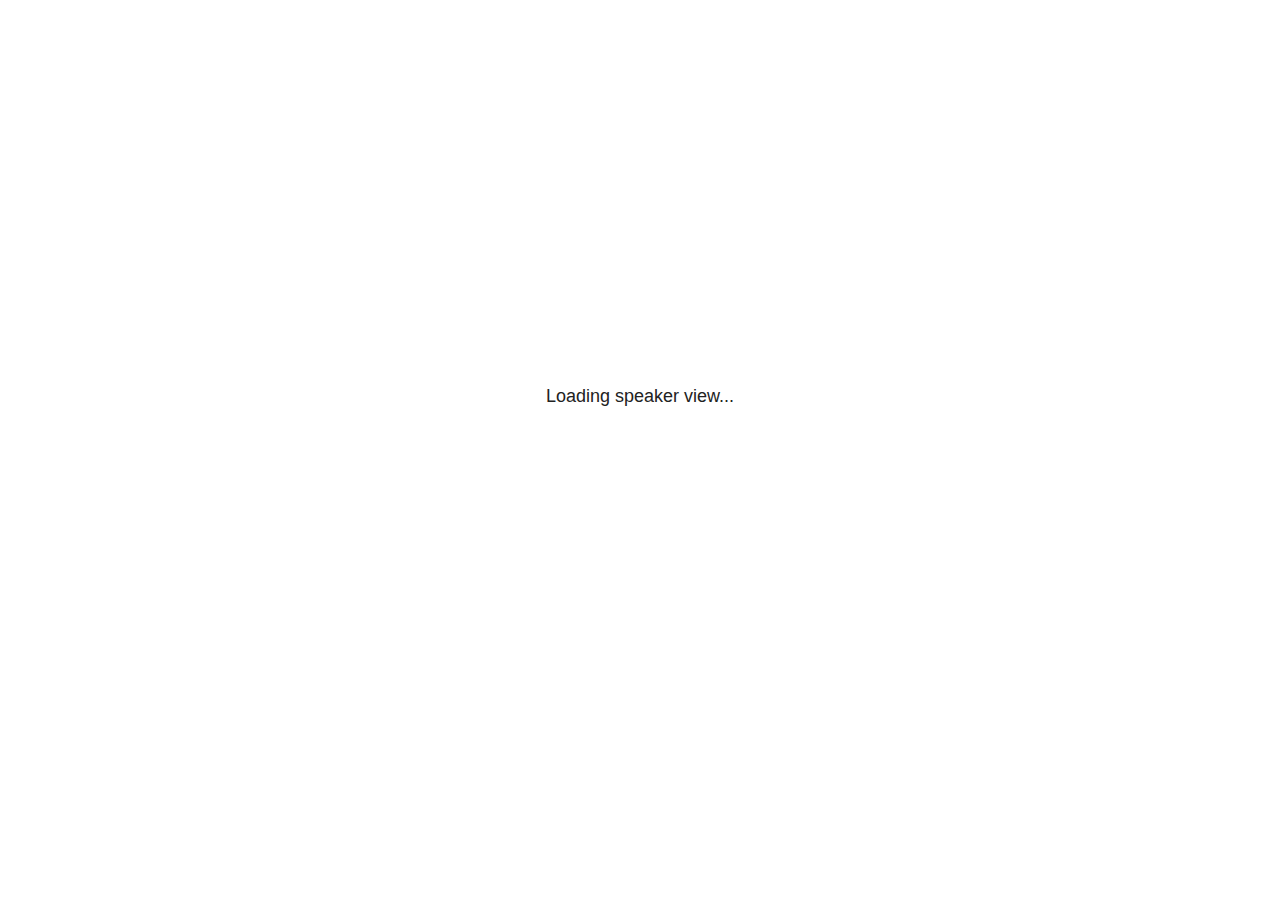
<file: plugin/notes/notes.html>
<!doctype html>
<html lang="en">
	<head>
		<meta charset="utf-8">

		<title>reveal.js - Slide Notes</title>

		<style>
			body {
				font-family: Helvetica;
				font-size: 18px;
			}

			#current-slide,
			#upcoming-slide,
			#speaker-controls {
				padding: 6px;
				box-sizing: border-box;
				-moz-box-sizing: border-box;
			}

			#current-slide iframe,
			#upcoming-slide iframe {
				width: 100%;
				height: 100%;
				border: 1px solid #ddd;
			}

			#current-slide .label,
			#upcoming-slide .label {
				position: absolute;
				top: 10px;
				left: 10px;
				z-index: 2;
			}

			#connection-status {
				position: absolute;
				top: 0;
				left: 0;
				width: 100%;
				height: 100%;
				z-index: 20;
				padding: 30% 20% 20% 20%;
				font-size: 18px;
				color: #222;
				background: #fff;
				text-align: center;
				box-sizing: border-box;
				line-height: 1.4;
			}

			.overlay-element {
				height: 34px;
				line-height: 34px;
				padding: 0 10px;
				text-shadow: none;
				background: rgba( 220, 220, 220, 0.8 );
				color: #222;
				font-size: 14px;
			}

			.overlay-element.interactive:hover {
				background: rgba( 220, 220, 220, 1 );
			}

			#current-slide {
				position: absolute;
				width: 60%;
				height: 100%;
				top: 0;
				left: 0;
				padding-right: 0;
			}

			#upcoming-slide {
				position: absolute;
				width: 40%;
				height: 40%;
				right: 0;
				top: 0;
			}

			/* Speaker controls */
			#speaker-controls {
				position: absolute;
				top: 40%;
				right: 0;
				width: 40%;
				height: 60%;
				overflow: auto;
				font-size: 18px;
			}

				.speaker-controls-time.hidden,
				.speaker-controls-notes.hidden {
					display: none;
				}

				.speaker-controls-time .label,
				.speaker-controls-pace .label,
				.speaker-controls-notes .label {
					text-transform: uppercase;
					font-weight: normal;
					font-size: 0.66em;
					color: #666;
					margin: 0;
				}

				.speaker-controls-time, .speaker-controls-pace {
					border-bottom: 1px solid rgba( 200, 200, 200, 0.5 );
					margin-bottom: 10px;
					padding: 10px 16px;
					padding-bottom: 20px;
					cursor: pointer;
				}

				.speaker-controls-time .reset-button {
					opacity: 0;
					float: right;
					color: #666;
					text-decoration: none;
				}
				.speaker-controls-time:hover .reset-button {
					opacity: 1;
				}

				.speaker-controls-time .timer,
				.speaker-controls-time .clock {
					width: 50%;
				}

				.speaker-controls-time .timer,
				.speaker-controls-time .clock,
				.speaker-controls-time .pacing .hours-value,
				.speaker-controls-time .pacing .minutes-value,
				.speaker-controls-time .pacing .seconds-value {
					font-size: 1.9em;
				}

				.speaker-controls-time .timer {
					float: left;
				}

				.speaker-controls-time .clock {
					float: right;
					text-align: right;
				}

				.speaker-controls-time span.mute {
					opacity: 0.3;
				}

				.speaker-controls-time .pacing-title {
					margin-top: 5px;
				}

				.speaker-controls-time .pacing.ahead {
					color: blue;
				}

				.speaker-controls-time .pacing.on-track {
					color: green;
				}

				.speaker-controls-time .pacing.behind {
					color: red;
				}

				.speaker-controls-notes {
					padding: 10px 16px;
				}

				.speaker-controls-notes .value {
					margin-top: 5px;
					line-height: 1.4;
					font-size: 1.2em;
				}

			/* Layout selector */
			#speaker-layout {
				position: absolute;
				top: 10px;
				right: 10px;
				color: #222;
				z-index: 10;
			}
				#speaker-layout select {
					position: absolute;
					width: 100%;
					height: 100%;
					top: 0;
					left: 0;
					border: 0;
					box-shadow: 0;
					cursor: pointer;
					opacity: 0;

					font-size: 1em;
					background-color: transparent;

					-moz-appearance: none;
					-webkit-appearance: none;
					-webkit-tap-highlight-color: rgba(0, 0, 0, 0);
				}

				#speaker-layout select:focus {
					outline: none;
					box-shadow: none;
				}

			.clear {
				clear: both;
			}

			/* Speaker layout: Wide */
			body[data-speaker-layout="wide"] #current-slide,
			body[data-speaker-layout="wide"] #upcoming-slide {
				width: 50%;
				height: 45%;
				padding: 6px;
			}

			body[data-speaker-layout="wide"] #current-slide {
				top: 0;
				left: 0;
			}

			body[data-speaker-layout="wide"] #upcoming-slide {
				top: 0;
				left: 50%;
			}

			body[data-speaker-layout="wide"] #speaker-controls {
				top: 45%;
				left: 0;
				width: 100%;
				height: 50%;
				font-size: 1.25em;
			}

			/* Speaker layout: Tall */
			body[data-speaker-layout="tall"] #current-slide,
			body[data-speaker-layout="tall"] #upcoming-slide {
				width: 45%;
				height: 50%;
				padding: 6px;
			}

			body[data-speaker-layout="tall"] #current-slide {
				top: 0;
				left: 0;
			}

			body[data-speaker-layout="tall"] #upcoming-slide {
				top: 50%;
				left: 0;
			}

			body[data-speaker-layout="tall"] #speaker-controls {
				padding-top: 40px;
				top: 0;
				left: 45%;
				width: 55%;
				height: 100%;
				font-size: 1.25em;
			}

			/* Speaker layout: Notes only */
			body[data-speaker-layout="notes-only"] #current-slide,
			body[data-speaker-layout="notes-only"] #upcoming-slide {
				display: none;
			}

			body[data-speaker-layout="notes-only"] #speaker-controls {
				padding-top: 40px;
				top: 0;
				left: 0;
				width: 100%;
				height: 100%;
				font-size: 1.25em;
			}

			@media screen and (max-width: 1080px) {
				body[data-speaker-layout="default"] #speaker-controls {
					font-size: 16px;
				}
			}

			@media screen and (max-width: 900px) {
				body[data-speaker-layout="default"] #speaker-controls {
					font-size: 14px;
				}
			}

			@media screen and (max-width: 800px) {
				body[data-speaker-layout="default"] #speaker-controls {
					font-size: 12px;
				}
			}

		</style>
	</head>

	<body>

		<div id="connection-status">Loading speaker view...</div>

		<div id="current-slide"></div>
		<div id="upcoming-slide"><span class="overlay-element label">Upcoming</span></div>
		<div id="speaker-controls">
			<div class="speaker-controls-time">
				<h4 class="label">Time <span class="reset-button">Click to Reset</span></h4>
				<div class="clock">
					<span class="clock-value">0:00 AM</span>
				</div>
				<div class="timer">
					<span class="hours-value">00</span><span class="minutes-value">:00</span><span class="seconds-value">:00</span>
				</div>
				<div class="clear"></div>

				<h4 class="label pacing-title" style="display: none">Pacing – Time to finish current slide</h4>
				<div class="pacing" style="display: none">
					<span class="hours-value">00</span><span class="minutes-value">:00</span><span class="seconds-value">:00</span>
				</div>
			</div>

			<div class="speaker-controls-notes hidden">
				<h4 class="label">Notes</h4>
				<div class="value"></div>
			</div>
		</div>
		<div id="speaker-layout" class="overlay-element interactive">
			<span class="speaker-layout-label"></span>
			<select class="speaker-layout-dropdown"></select>
		</div>

		<script src="../../plugin/markdown/marked.js"></script>
		<script>

			(function() {

				var notes,
					notesValue,
					currentState,
					currentSlide,
					upcomingSlide,
					layoutLabel,
					layoutDropdown,
					pendingCalls = {},
					lastRevealApiCallId = 0,
					connected = false;

				var SPEAKER_LAYOUTS = {
					'default': 'Default',
					'wide': 'Wide',
					'tall': 'Tall',
					'notes-only': 'Notes only'
				};

				setupLayout();

				var connectionStatus = document.querySelector( '#connection-status' );
				var connectionTimeout = setTimeout( function() {
					connectionStatus.innerHTML = 'Error connecting to main window.<br>Please try closing and reopening the speaker view.';
				}, 5000 );

				window.addEventListener( 'message', function( event ) {

					clearTimeout( connectionTimeout );
					connectionStatus.style.display = 'none';

					var data = JSON.parse( event.data );

					// The overview mode is only useful to the reveal.js instance
					// where navigation occurs so we don't sync it
					if( data.state ) delete data.state.overview;

					// Messages sent by the notes plugin inside of the main window
					if( data && data.namespace === 'reveal-notes' ) {
						if( data.type === 'connect' ) {
							handleConnectMessage( data );
						}
						else if( data.type === 'state' ) {
							handleStateMessage( data );
						}
						else if( data.type === 'return' ) {
							pendingCalls[data.callId](data.result);
							delete pendingCalls[data.callId];
						}
					}
					// Messages sent by the reveal.js inside of the current slide preview
					else if( data && data.namespace === 'reveal' ) {
						if( /ready/.test( data.eventName ) ) {
							// Send a message back to notify that the handshake is complete
							window.opener.postMessage( JSON.stringify({ namespace: 'reveal-notes', type: 'connected'} ), '*' );
						}
						else if( /slidechanged|fragmentshown|fragmenthidden|paused|resumed/.test( data.eventName ) && currentState !== JSON.stringify( data.state ) ) {

							window.opener.postMessage( JSON.stringify({ method: 'setState', args: [ data.state ]} ), '*' );

						}
					}

				} );

				/**
				 * Asynchronously calls the Reveal.js API of the main frame.
				 */
				function callRevealApi( methodName, methodArguments, callback ) {

					var callId = ++lastRevealApiCallId;
					pendingCalls[callId] = callback;
					window.opener.postMessage( JSON.stringify( {
						namespace: 'reveal-notes',
						type: 'call',
						callId: callId,
						methodName: methodName,
						arguments: methodArguments
					} ), '*' );

				}

				/**
				 * Called when the main window is trying to establish a
				 * connection.
				 */
				function handleConnectMessage( data ) {

					if( connected === false ) {
						connected = true;

						setupIframes( data );
						setupKeyboard();
						setupNotes();
						setupTimer();
					}

				}

				/**
				 * Called when the main window sends an updated state.
				 */
				function handleStateMessage( data ) {

					// Store the most recently set state to avoid circular loops
					// applying the same state
					currentState = JSON.stringify( data.state );

					// No need for updating the notes in case of fragment changes
					if ( data.notes ) {
						notes.classList.remove( 'hidden' );
						notesValue.style.whiteSpace = data.whitespace;
						if( data.markdown ) {
							notesValue.innerHTML = marked( data.notes );
						}
						else {
							notesValue.innerHTML = data.notes;
						}
					}
					else {
						notes.classList.add( 'hidden' );
					}

					// Update the note slides
					currentSlide.contentWindow.postMessage( JSON.stringify({ method: 'setState', args: [ data.state ] }), '*' );
					upcomingSlide.contentWindow.postMessage( JSON.stringify({ method: 'setState', args: [ data.state ] }), '*' );
					upcomingSlide.contentWindow.postMessage( JSON.stringify({ method: 'next' }), '*' );

				}

				// Limit to max one state update per X ms
				handleStateMessage = debounce( handleStateMessage, 200 );

				/**
				 * Forward keyboard events to the current slide window.
				 * This enables keyboard events to work even if focus
				 * isn't set on the current slide iframe.
				 *
				 * Block F5 default handling, it reloads and disconnects
				 * the speaker notes window.
				 */
				function setupKeyboard() {

					document.addEventListener( 'keydown', function( event ) {
						if( event.keyCode === 116 || ( event.metaKey && event.keyCode === 82 ) ) {
							event.preventDefault();
							return false;
						}
						currentSlide.contentWindow.postMessage( JSON.stringify({ method: 'triggerKey', args: [ event.keyCode ] }), '*' );
					} );

				}

				/**
				 * Creates the preview iframes.
				 */
				function setupIframes( data ) {

					var params = [
						'receiver',
						'progress=false',
						'history=false',
						'transition=none',
						'autoSlide=0',
						'backgroundTransition=none'
					].join( '&' );

					var urlSeparator = /\?/.test(data.url) ? '&' : '?';
					var hash = '#/' + data.state.indexh + '/' + data.state.indexv;
					var currentURL = data.url + urlSeparator + params + '&postMessageEvents=true' + hash;
					var upcomingURL = data.url + urlSeparator + params + '&controls=false' + hash;

					currentSlide = document.createElement( 'iframe' );
					currentSlide.setAttribute( 'width', 1280 );
					currentSlide.setAttribute( 'height', 1024 );
					currentSlide.setAttribute( 'src', currentURL );
					document.querySelector( '#current-slide' ).appendChild( currentSlide );

					upcomingSlide = document.createElement( 'iframe' );
					upcomingSlide.setAttribute( 'width', 640 );
					upcomingSlide.setAttribute( 'height', 512 );
					upcomingSlide.setAttribute( 'src', upcomingURL );
					document.querySelector( '#upcoming-slide' ).appendChild( upcomingSlide );

				}

				/**
				 * Setup the notes UI.
				 */
				function setupNotes() {

					notes = document.querySelector( '.speaker-controls-notes' );
					notesValue = document.querySelector( '.speaker-controls-notes .value' );

				}

				function getTimings( callback ) {

					callRevealApi( 'getSlidesAttributes', [], function ( slideAttributes ) {
						callRevealApi( 'getConfig', [], function ( config ) {
							var totalTime = config.totalTime;
							var minTimePerSlide = config.minimumTimePerSlide || 0;
							var defaultTiming = config.defaultTiming;
							if ((defaultTiming == null) && (totalTime == null)) {
								callback(null);
								return;
							}
							// Setting totalTime overrides defaultTiming
							if (totalTime) {
								defaultTiming = 0;
							}
							var timings = [];
							for ( var i in slideAttributes ) {
								var slide = slideAttributes[ i ];
								var timing = defaultTiming;
								if( slide.hasOwnProperty( 'data-timing' )) {
									var t = slide[ 'data-timing' ];
									timing = parseInt(t);
									if( isNaN(timing) ) {
										console.warn("Could not parse timing '" + t + "' of slide " + i + "; using default of " + defaultTiming);
										timing = defaultTiming;
									}
								}
								timings.push(timing);
							}
							if ( totalTime ) {
								// After we've allocated time to individual slides, we summarize it and
								// subtract it from the total time
								var remainingTime = totalTime - timings.reduce( function(a, b) { return a + b; }, 0 );
								// The remaining time is divided by the number of slides that have 0 seconds
								// allocated at the moment, giving the average time-per-slide on the remaining slides
								var remainingSlides = (timings.filter( function(x) { return x == 0 }) ).length
								var timePerSlide = Math.round( remainingTime / remainingSlides, 0 )
								// And now we replace every zero-value timing with that average
								timings = timings.map( function(x) { return (x==0 ? timePerSlide : x) } );
							}
							var slidesUnderMinimum = timings.filter( function(x) { return (x < minTimePerSlide) } ).length
							if ( slidesUnderMinimum ) {
								message = "The pacing time for " + slidesUnderMinimum + " slide(s) is under the configured minimum of " + minTimePerSlide + " seconds. Check the data-timing attribute on individual slides, or consider increasing the totalTime or minimumTimePerSlide configuration options (or removing some slides).";
								alert(message);
							}
							callback( timings );
						} );
					} );

				}

				/**
				 * Return the number of seconds allocated for presenting
				 * all slides up to and including this one.
				 */
				function getTimeAllocated( timings, callback ) {

					callRevealApi( 'getSlidePastCount', [], function ( currentSlide ) {
						var allocated = 0;
						for (var i in timings.slice(0, currentSlide + 1)) {
							allocated += timings[i];
						}
						callback( allocated );
					} );

				}

				/**
				 * Create the timer and clock and start updating them
				 * at an interval.
				 */
				function setupTimer() {

					var start = new Date(),
					timeEl = document.querySelector( '.speaker-controls-time' ),
					clockEl = timeEl.querySelector( '.clock-value' ),
					hoursEl = timeEl.querySelector( '.hours-value' ),
					minutesEl = timeEl.querySelector( '.minutes-value' ),
					secondsEl = timeEl.querySelector( '.seconds-value' ),
					pacingTitleEl = timeEl.querySelector( '.pacing-title' ),
					pacingEl = timeEl.querySelector( '.pacing' ),
					pacingHoursEl = pacingEl.querySelector( '.hours-value' ),
					pacingMinutesEl = pacingEl.querySelector( '.minutes-value' ),
					pacingSecondsEl = pacingEl.querySelector( '.seconds-value' );

					var timings = null;
					getTimings( function ( _timings ) {

						timings = _timings;
						if (_timings !== null) {
							pacingTitleEl.style.removeProperty('display');
							pacingEl.style.removeProperty('display');
						}

						// Update once directly
						_updateTimer();

						// Then update every second
						setInterval( _updateTimer, 1000 );

					} );


					function _resetTimer() {

						if (timings == null) {
							start = new Date();
							_updateTimer();
						}
						else {
							// Reset timer to beginning of current slide
							getTimeAllocated( timings, function ( slideEndTimingSeconds ) {
								var slideEndTiming = slideEndTimingSeconds * 1000;
								callRevealApi( 'getSlidePastCount', [], function ( currentSlide ) {
									var currentSlideTiming = timings[currentSlide] * 1000;
									var previousSlidesTiming = slideEndTiming - currentSlideTiming;
									var now = new Date();
									start = new Date(now.getTime() - previousSlidesTiming);
									_updateTimer();
								} );
							} );
						}

					}

					timeEl.addEventListener( 'click', function() {
						_resetTimer();
						return false;
					} );

					function _displayTime( hrEl, minEl, secEl, time) {

						var sign = Math.sign(time) == -1 ? "-" : "";
						time = Math.abs(Math.round(time / 1000));
						var seconds = time % 60;
						var minutes = Math.floor( time / 60 ) % 60 ;
						var hours = Math.floor( time / ( 60 * 60 )) ;
						hrEl.innerHTML = sign + zeroPadInteger( hours );
						if (hours == 0) {
							hrEl.classList.add( 'mute' );
						}
						else {
							hrEl.classList.remove( 'mute' );
						}
						minEl.innerHTML = ':' + zeroPadInteger( minutes );
						if (hours == 0 && minutes == 0) {
							minEl.classList.add( 'mute' );
						}
						else {
							minEl.classList.remove( 'mute' );
						}
						secEl.innerHTML = ':' + zeroPadInteger( seconds );
					}

					function _updateTimer() {

						var diff, hours, minutes, seconds,
						now = new Date();

						diff = now.getTime() - start.getTime();

						clockEl.innerHTML = now.toLocaleTimeString( 'en-US', { hour12: true, hour: '2-digit', minute:'2-digit' } );
						_displayTime( hoursEl, minutesEl, secondsEl, diff );
						if (timings !== null) {
							_updatePacing(diff);
						}

					}

					function _updatePacing(diff) {

						getTimeAllocated( timings, function ( slideEndTimingSeconds ) {
							var slideEndTiming = slideEndTimingSeconds * 1000;

							callRevealApi( 'getSlidePastCount', [], function ( currentSlide ) {
								var currentSlideTiming = timings[currentSlide] * 1000;
								var timeLeftCurrentSlide = slideEndTiming - diff;
								if (timeLeftCurrentSlide < 0) {
									pacingEl.className = 'pacing behind';
								}
								else if (timeLeftCurrentSlide < currentSlideTiming) {
									pacingEl.className = 'pacing on-track';
								}
								else {
									pacingEl.className = 'pacing ahead';
								}
								_displayTime( pacingHoursEl, pacingMinutesEl, pacingSecondsEl, timeLeftCurrentSlide );
							} );
						} );
					}

				}

				/**
				 * Sets up the speaker view layout and layout selector.
				 */
				function setupLayout() {

					layoutDropdown = document.querySelector( '.speaker-layout-dropdown' );
					layoutLabel = document.querySelector( '.speaker-layout-label' );

					// Render the list of available layouts
					for( var id in SPEAKER_LAYOUTS ) {
						var option = document.createElement( 'option' );
						option.setAttribute( 'value', id );
						option.textContent = SPEAKER_LAYOUTS[ id ];
						layoutDropdown.appendChild( option );
					}

					// Monitor the dropdown for changes
					layoutDropdown.addEventListener( 'change', function( event ) {

						setLayout( layoutDropdown.value );

					}, false );

					// Restore any currently persisted layout
					setLayout( getLayout() );

				}

				/**
				 * Sets a new speaker view layout. The layout is persisted
				 * in local storage.
				 */
				function setLayout( value ) {

					var title = SPEAKER_LAYOUTS[ value ];

					layoutLabel.innerHTML = 'Layout' + ( title ? ( ': ' + title ) : '' );
					layoutDropdown.value = value;

					document.body.setAttribute( 'data-speaker-layout', value );

					// Persist locally
					if( supportsLocalStorage() ) {
						window.localStorage.setItem( 'reveal-speaker-layout', value );
					}

				}

				/**
				 * Returns the ID of the most recently set speaker layout
				 * or our default layout if none has been set.
				 */
				function getLayout() {

					if( supportsLocalStorage() ) {
						var layout = window.localStorage.getItem( 'reveal-speaker-layout' );
						if( layout ) {
							return layout;
						}
					}

					// Default to the first record in the layouts hash
					for( var id in SPEAKER_LAYOUTS ) {
						return id;
					}

				}

				function supportsLocalStorage() {

					try {
						localStorage.setItem('test', 'test');
						localStorage.removeItem('test');
						return true;
					}
					catch( e ) {
						return false;
					}

				}

				function zeroPadInteger( num ) {

					var str = '00' + parseInt( num );
					return str.substring( str.length - 2 );

				}

				/**
				 * Limits the frequency at which a function can be called.
				 */
				function debounce( fn, ms ) {

					var lastTime = 0,
						timeout;

					return function() {

						var args = arguments;
						var context = this;

						clearTimeout( timeout );

						var timeSinceLastCall = Date.now() - lastTime;
						if( timeSinceLastCall > ms ) {
							fn.apply( context, args );
							lastTime = Date.now();
						}
						else {
							timeout = setTimeout( function() {
								fn.apply( context, args );
								lastTime = Date.now();
							}, ms - timeSinceLastCall );
						}

					}

				}

			})();

		</script>
	</body>
</html>
</file>
